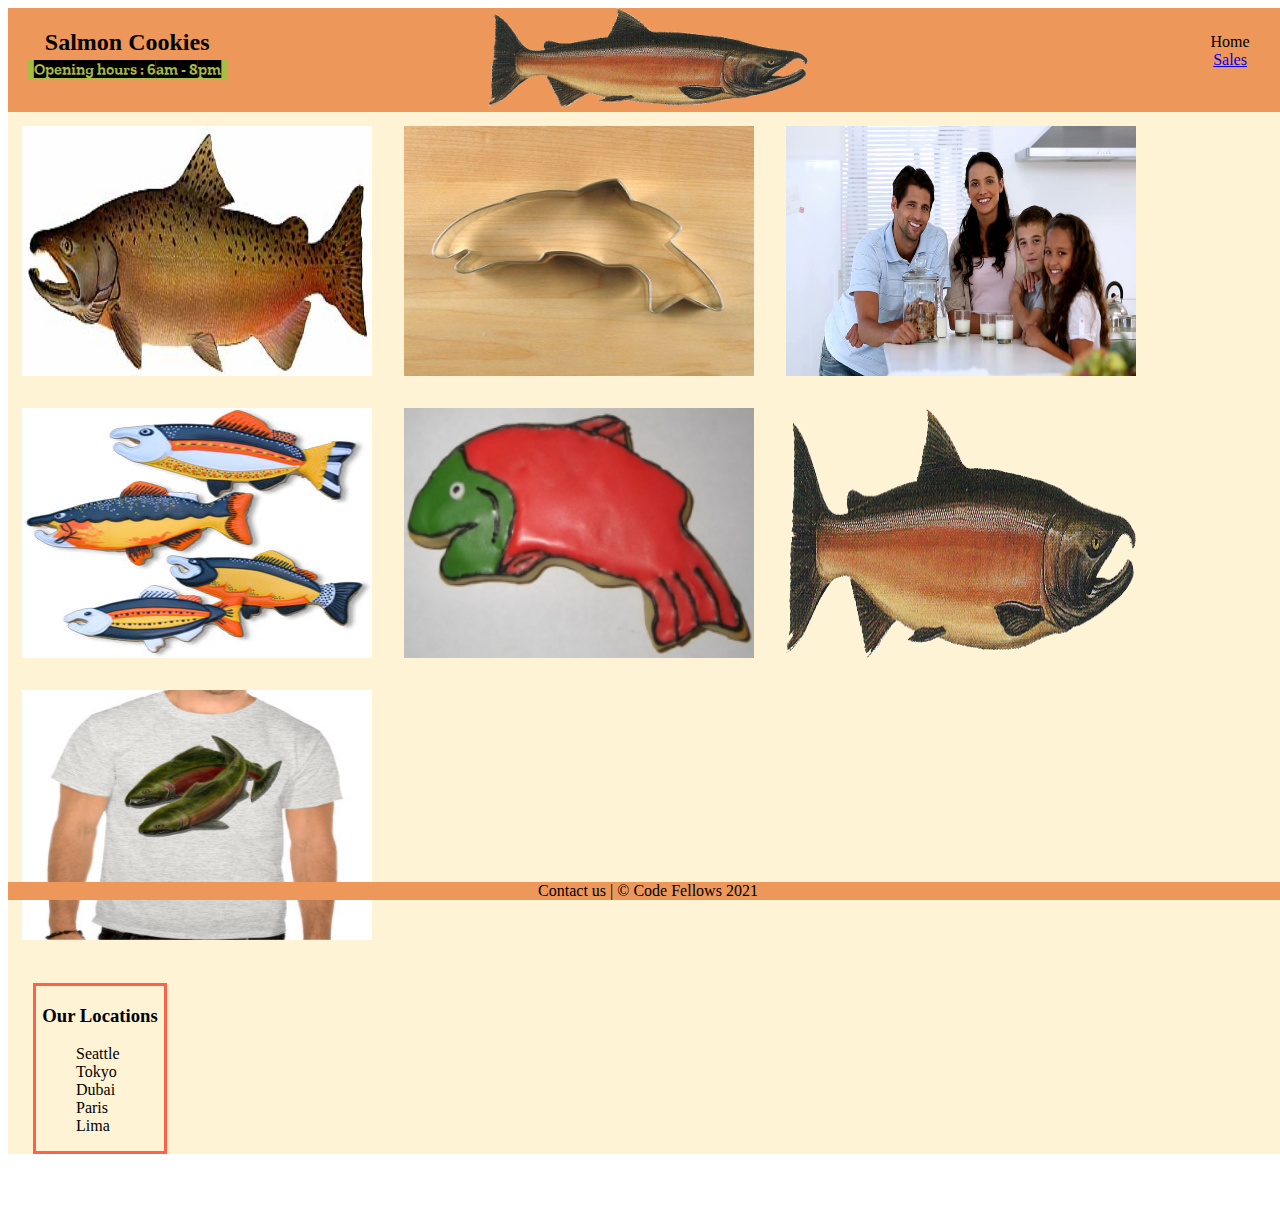
<file: index.html>
<!DOCTYPE html>
<html lang="en">
<head>
    <meta charset="UTF-8">
    <meta name="viewport" content="width=device-width, initial-scale=1.0">
    <title>Salmon Cookies </title>
    <link rel="stylesheet" href="css/style.css">
</head>
<body>
    <header>
        <h2>Salmon Cookies</h2>
        <img src="img/salmon.png" alt="logo salmon cookies">
        <nav>
            <ul class="ulStyle">
                <li id="liStyle" class="fas fa-home" type="Home"> Home</li>
                <li id="liStyle"><span class="Sales"></span> <a href="sales.html">Sales </a> </li>            </ul>
        </nav>
        <h4>Opening hours : 6am - 8pm </h4>
    </header>
    
    <main >
        <section class="imgSec">
        <img class="imgStyle" src="img/chinook.jpg" alt="img">
        <img class="imgStyle" src="img/cutter.jpeg" alt="img">
        <img class="imgStyle" src="img/family.jpg" alt="img">
        <img class="imgStyle" src="img/fish.jpg" alt="img">
        <img class="imgStyle" src="img/frosted-cookie.jpg" alt="img">
        <img class="imgStyle" src="img/salmon.png" alt="img">
        <img class="imgStyle" src="img/shirt.jpg" alt="img">
    </section>

    <nav>
        <h3>Our Locations  </h3>
        <ul>
            <li>Seattle</li>
            <li>Tokyo</li>
            <li>Dubai</li>
            <li>Paris</li>
            <li>Lima</li>
        </ul>
    </nav>

    </main>

    <footer>
        <p>Contact us               |              © Code Fellows 2021</P>
    </footer>

    
</body>
</html>
</file>
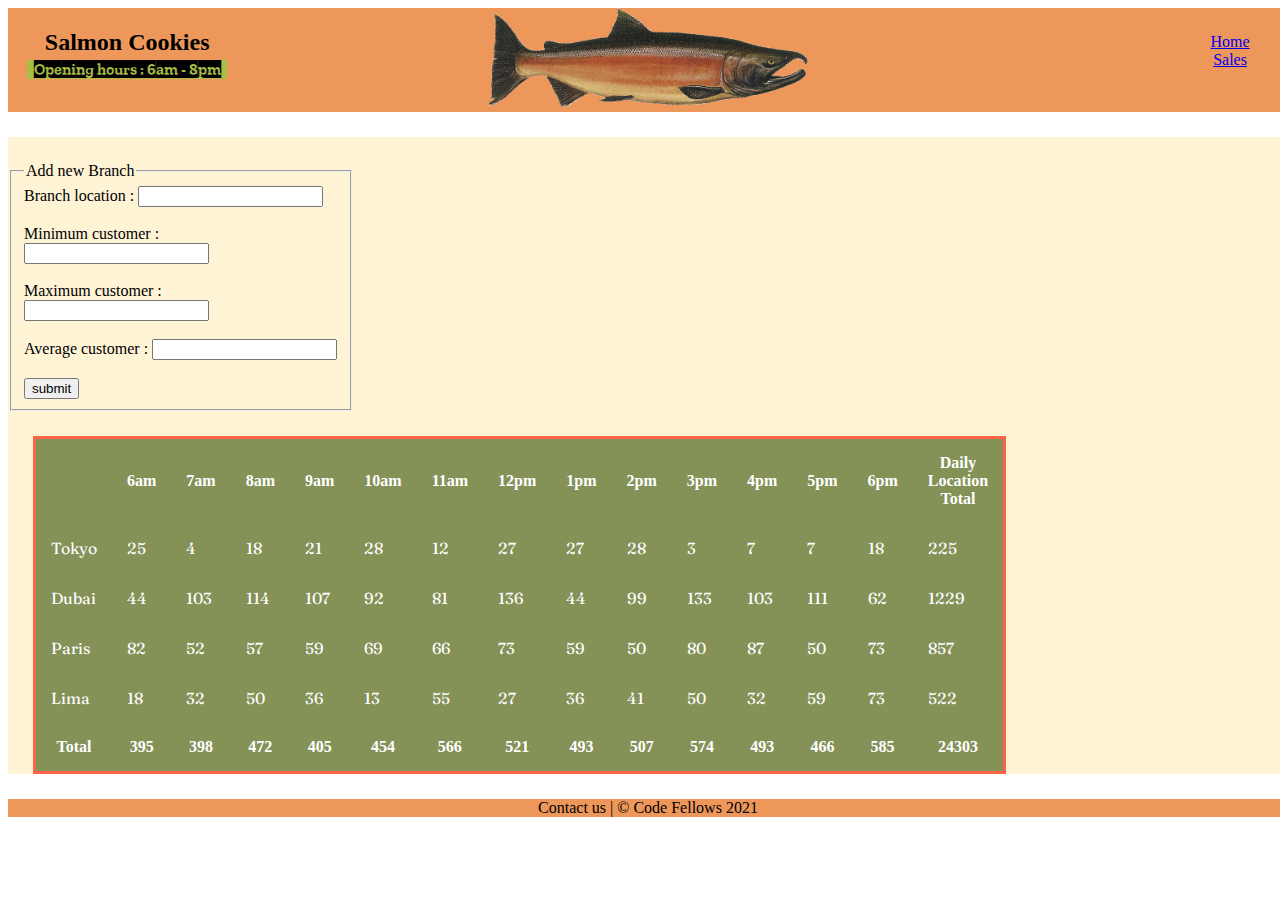
<file: sales.html>
<!DOCTYPE html>
<html lang="en">

<head>
    <meta charset="UTF-8">
    <meta name="viewport" content="width=device-width, initial-scale=1.0">
    <title>Salmon Cookies sales</title>
    <link rel="structue" href="index.html">
    <link rel="stylesheet" href="css/style.css">
</head>

<body>
    <header>
        <h2>Salmon Cookies</h2>
        <img src="img/salmon.png" alt="logo salmon cookies">
        <nav>
            <ul class="ulStyle">
                <li id="liStyle" class="fas fa-home" type="Home"> <a href="index.html">Home </a> </li>
                <li id="liStyle"><span class="Sales"></span> <a href="sales.html">Sales </a> </li>            </ul>
        </nav>
        <h4>Opening hours : 6am - 8pm </h4>
    </header>

    <main id="tableBranch">
        <table>
        </table>

        <!--js page goes here-->
        <form id=locationForm>
            <fieldset>
                <legend>Add new Branch </legend>
                <label for="locationName"> Branch location      :   </label>
                <input type="text" id="nameField" name="nameField" required>
                <br>
                <br>

                <label for="minField"> Minimum customer : </label>
                <input type="number" id="minField" required minlength="1" required>
                <br>
                <br>

                <label for="maxField">Maximum customer :</label>
                <input type="number" id="maxField" required  >
                <br>
                <br>

                <label for="avg">Average customer :    </label>
                <input type="number" step=.5 id="avgField" required>
                <br>
                <br>

                <input type="submit" value="submit" id="submit">
                
            </fieldset>
        </form>
    </main>

    <footer>
        <p>Contact us               |              © Code Fellows 2021</P>
    </footer>
</body>
<script src="app.js"></script>

</html>
</file>
<file: css/style.css>
@import url('https://fonts.googleapis.com/css2?family=Fraunces:wght@200&display=swap');
@import url('https://fonts.googleapis.com/css2?family=Zilla+Slab+Highlight:wght@700&display=swap');
@import url('https://fonts.googleapis.com/css2?family=Fraunces:ital,wght@1,600&display=swap');

/* Header */
header { 
    background-color: rgb(238, 151, 90) ;
    top: 0%;
    text-align: center;
    position: sticky;
    bottom:0%
    
}
header img {
    width: 25%;
    height: 25%;
    left: 5%;
}

header h2{
    position:absolute;
    width: 200px;
    left:1.5% ;
    top: 1%;
}
header nav{
    position: absolute;
    right:3% ;
    top: 9%;  
}
header ul{
    list-style-type: none;
}

header h4{
    background: rgb(167, 189, 70);
    position:absolute;
    width: 200px;
    left:1.5% ;
    top: 30%;
    font-family: 'Zilla Slab Highlight', cursive;
}


/* Main */

body{
    width: 100%;
    height: 100%;   
}
main{
    background: hsl(42, 100%, 92%);
}
#imgStyle{
    widows: 25% ;
    height: 25% ;
}

.imgSec img {
    display: inline-block;
    padding: 14px;
    width: 350px;
    height: 250px;
}

td{
    border: 3px rgb(168, 55, 55);

}
table{
    margin: 25px;
    border-collapse:collapse;
    border: solid tomato;
    width: 40%;

}

  th, td {
    background-color: #849157;
    color: white;
    padding: 15px;
  }
td{
    font-family: 'Fraunces', serif;
}

ulStyle{
    display: inline-block;
    text-align: center;
}
.liStyle{
    padding: 14px;
    float: right;
    
}

/* Footer */
footer{
    background-color: rgb(238, 151, 90) ;
    bottom: 0%;
    text-align: center;
    position: sticky;
}
form {
    display: inline-block;
    width: 27%;
}
main nav {
    margin: 25px;
    border-collapse:collapse;
    border: solid tomato;
    width: 10%;
    text-align: center;  
}
    main li{
        list-style-type: none;
        text-align:left ;
    }
</file>
